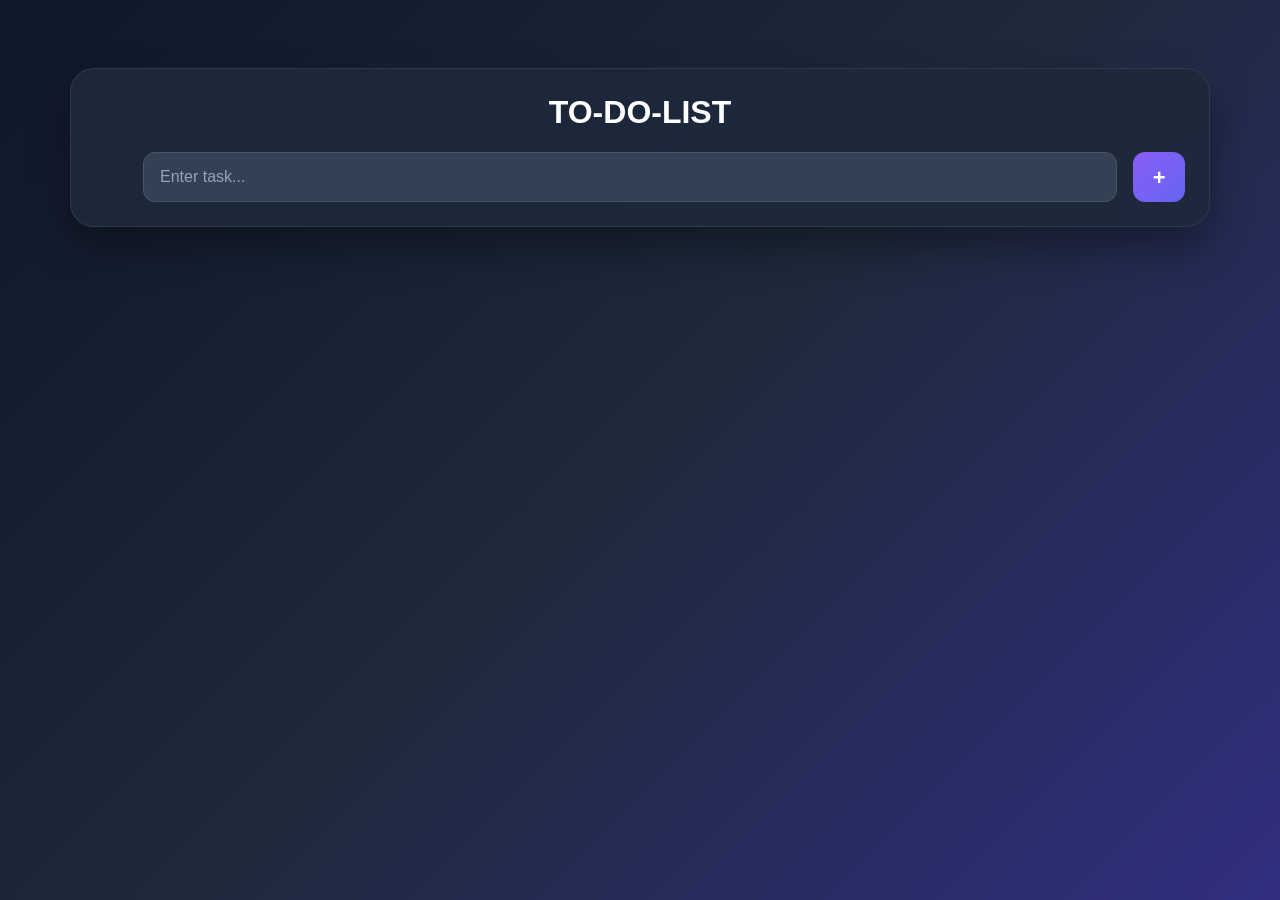
<file: index.html>
<!doctype html>
<html lang="en">
<head>
    <meta charset="utf-8">
    <meta name="viewport" content="width=device-width, initial-scale=1">
    <title>Todo List</title>

    <link href="https://cdn.jsdelivr.net/npm/bootstrap@5.0.1/dist/css/bootstrap.min.css" rel="stylesheet">

    <link rel="stylesheet" href="https://cdnjs.cloudflare.com/ajax/libs/font-awesome/6.5.1/css/all.min.css">

    <link rel="stylesheet" href="style.css">
</head>
<body>

<section class="section1 mt-5">
    <div class="container hole-container p-4" id="main-container">

        <div class="d-flex justify-content-center">
            <h1 class="heading1">TO-DO-LIST</h1>
        
          </div>
        <div class="input-field-box d-flex mt-3">
            <input
                class="input-box p-3 ms-5"
                type="text"
                placeholder="Enter task..."
                id="input-text"
            >

            <button class="btn btn-primary ms-3" id="add-btn">
                +
            </button>
        </div>

        <div class="tasks-container mt-4 d-none" id="added-tasks">
            <h3 class="tasks-heading">Tasks..</h3>

            <div id="task-list"></div>
        </div>

        <div class="completed-tasks mt-4 d-none" id="deleted-tasks">
            <h3 class="tasks-heading">Tasks Completed..</h3>

            <div id="completed-list"></div>
        </div>

    </div>
</section>

<script src="script.js"></script>
</body>
</html>
</file>
<file: style.css>
body{
    background: linear-gradient(
        135deg,
        #0f172a,
        #1e293b,
        #312e81
    );
    min-height: 100vh;
    padding: 20px;
    font-family: "Poppins", sans-serif;
}



.hole-container{
    background: rgba(30, 41, 59, 0.95);
    backdrop-filter: blur(15px);
    border: 1px solid rgba(255,255,255,0.08);
    box-shadow: 0 20px 40px rgba(0,0,0,0.35);
    border-radius: 24px;
    padding: 30px;
    margin-top: 30px;
}




.text-box{
    margin-left: 0;
}

.heading1{
    color: #ffffff;
    font-size: 2rem;
    font-weight: 700;
    margin-bottom: 5px;
}

.para{
    color: #94a3b8;
    font-size: 1rem;
    margin-bottom: 0;
}


.input-box{
    height: 50px !important;
    width: 100%;
    border-radius: 12px;
    border: 1px solid #475569;
    background-color: #334155;
    color: #ffffff;
    padding: 10px 15px;
    outline: none;
}

.input-box:focus{
    border-color: #8b5cf6;
    box-shadow: 0 0 0 4px rgba(139,92,246,0.2);
}

.input-box::placeholder{
    color: #94a3b8;
}



#add-btn{
    width: 55px;
    height: 50px;
    border: none;
    border-radius: 12px;
    background: linear-gradient(
        135deg,
        #8b5cf6,
        #6366f1
    );
    color: white;
    font-size: 22px;
    font-weight: bold;
    transition: 0.3s;
}

#add-btn:hover{
    transform: translateY(-2px);
    box-shadow: 0 10px 20px rgba(139,92,246,0.35);
}



.tasks-heading{
    color: #f8fafc;
    margin-top: 20px;
    margin-bottom: 15px;
    font-size: 22px;
    font-weight: 600;
}



.task-row{
    display: flex;
    justify-content: space-between;
    align-items: center;
    gap: 15px;

    margin-top: 12px;
    padding: 14px 18px;

    background: #334155;
    border: 1px solid #475569;
    border-radius: 14px;

    transition: 0.3s;
}

.task-row:hover{
    transform: translateY(-2px);
    box-shadow: 0 12px 25px rgba(0,0,0,0.25);
}

.task-left{
    display: flex;
    align-items: center;
    flex: 1;
    min-width: 0;
}

.task-left p{
    color: #ffffff;
    margin-bottom: 0;
    font-size: 15px;
    word-break: break-word;
}



.checkbox{
    width: 20px !important;
    height: 20px !important;
    accent-color: #8b5cf6;
}


.icon{
    color: #ef4444 !important;
    font-size: 22px;
    cursor: pointer;
    transition: 0.3s;
}

.icon:hover{
    transform: scale(1.15);
}



.deleted-text{
    text-decoration: line-through !important;
    color: #94a3b8 !important;
}



.btn-danger{
    height: 35px !important;
    font-size: 12px !important;
    border-radius: 8px !important;
}


@media screen and (max-width: 768px){

    .hole-container{
        padding: 20px;
        margin: 15px;
    }

    .image{
        width: 90px;
        margin-left: 0;
    }

    .heading1{
        font-size: 1.7rem;
    }

    .input-field-box{
        flex-direction: column;
        gap: 12px;
    }

    .input-box{
        width: 100%;
        margin-left: 0 !important;
    }

    #add-btn{
        width: 100%;
        margin-left: 0 !important;
    }
}



@media screen and (max-width: 576px){

    .title-box{
        flex-direction: column;
        align-items: center;
        text-align: center;
    }

    .image{
        width: 80px;
        margin: 0 0 10px 0;
    }

    .text-box{
        margin-left: 0 !important;
    }

    .heading1{
        font-size: 1.5rem;
    }

    .para{
        font-size: 0.9rem;
    }

    .task-row{
        flex-direction: column;
        align-items: flex-start;
    }

    .task-left{
        width: 100%;
    }

    .task-left p{
        font-size: 14px;
    }

    .icon{
        align-self: flex-end;
    }
}
</file>
<file: main.css>
body{
    background: linear-gradient(
        135deg,
        #0f172a,
        #1e293b,
        #312e81
    );
    min-height: 100vh;
    padding: 20px;
    font-family: "Poppins", sans-serif;
}



.hole-container{
    background: rgba(30, 41, 59, 0.95);
    backdrop-filter: blur(15px);
    border: 1px solid rgba(255,255,255,0.08);
    box-shadow: 0 20px 40px rgba(0,0,0,0.35);
    border-radius: 24px;
    padding: 30px;
    margin-top: 30px;
}




.text-box{
    margin-left: 0;
}

.heading1{
    color: #ffffff;
    font-size: 2rem;
    font-weight: 700;
    margin-bottom: 5px;
}

.para{
    color: #94a3b8;
    font-size: 1rem;
    margin-bottom: 0;
}


.input-box{
    height: 50px !important;
    width: 100%;
    border-radius: 12px;
    border: 1px solid #475569;
    background-color: #334155;
    color: #ffffff;
    padding: 10px 15px;
    outline: none;
}

.input-box:focus{
    border-color: #8b5cf6;
    box-shadow: 0 0 0 4px rgba(139,92,246,0.2);
}

.input-box::placeholder{
    color: #94a3b8;
}



#add-btn{
    width: 55px;
    height: 50px;
    border: none;
    border-radius: 12px;
    background: linear-gradient(
        135deg,
        #8b5cf6,
        #6366f1
    );
    color: white;
    font-size: 22px;
    font-weight: bold;
    transition: 0.3s;
}

#add-btn:hover{
    transform: translateY(-2px);
    box-shadow: 0 10px 20px rgba(139,92,246,0.35);
}



.tasks-heading{
    color: #f8fafc;
    margin-top: 20px;
    margin-bottom: 15px;
    font-size: 22px;
    font-weight: 600;
}



.task-row{
    display: flex;
    justify-content: space-between;
    align-items: center;
    gap: 15px;

    margin-top: 12px;
    padding: 14px 18px;

    background: #334155;
    border: 1px solid #475569;
    border-radius: 14px;

    transition: 0.3s;
}

.task-row:hover{
    transform: translateY(-2px);
    box-shadow: 0 12px 25px rgba(0,0,0,0.25);
}

.task-left{
    display: flex;
    align-items: center;
    flex: 1;
    min-width: 0;
}

.task-left p{
    color: #ffffff;
    margin-bottom: 0;
    font-size: 15px;
    word-break: break-word;
}



.checkbox{
    width: 20px !important;
    height: 20px !important;
    accent-color: #8b5cf6;
}


.icon{
    color: #ef4444 !important;
    font-size: 22px;
    cursor: pointer;
    transition: 0.3s;
}

.icon:hover{
    transform: scale(1.15);
}



.deleted-text{
    text-decoration: line-through !important;
    color: #94a3b8 !important;
}



.btn-danger{
    height: 35px !important;
    font-size: 12px !important;
    border-radius: 8px !important;
}


@media screen and (max-width: 768px){

    .hole-container{
        padding: 20px;
        margin: 15px;
    }

    .image{
        width: 90px;
        margin-left: 0;
    }

    .heading1{
        font-size: 1.7rem;
    }

    .input-field-box{
        flex-direction: column;
        gap: 12px;
    }

    .input-box{
        width: 100%;
        margin-left: 0 !important;
    }

    #add-btn{
        width: 100%;
        margin-left: 0 !important;
    }
}



@media screen and (max-width: 576px){

    .title-box{
        flex-direction: column;
        align-items: center;
        text-align: center;
    }

    .image{
        width: 80px;
        margin: 0 0 10px 0;
    }

    .text-box{
        margin-left: 0;
    }

    .heading1{
        font-size: 1.5rem;
    }

    .para{
        font-size: 0.9rem;
    }

    .task-row{
        flex-direction: column;
        align-items: flex-start;
    }

    .task-left{
        width: 100%;
    }

    .task-left p{
        font-size: 14px;
    }

    .icon{
        align-self: flex-end;
    }
}
</file>
